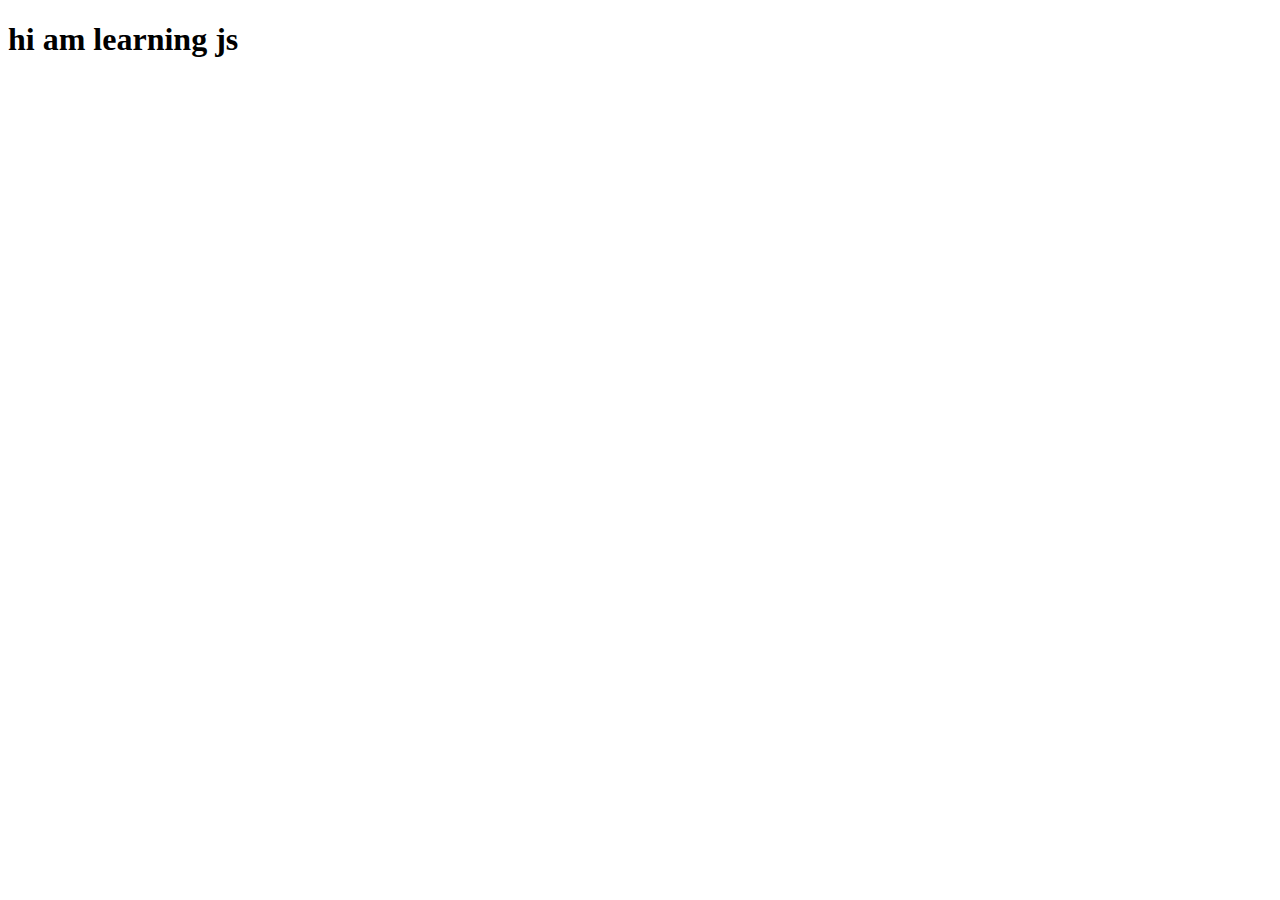
<file: index.html>
<!DOCTYPE html>
<html lang="en">
<head>
    <meta charset="UTF-8">
    <meta name="viewport" content="width=device-width, initial-scale=1.0">
    <title>revising Js   </title>
</head>
<body>
 <h1> hi am learning js</h1>   
</body>
<script src="datatype.js" ></script>
</html>
</file>
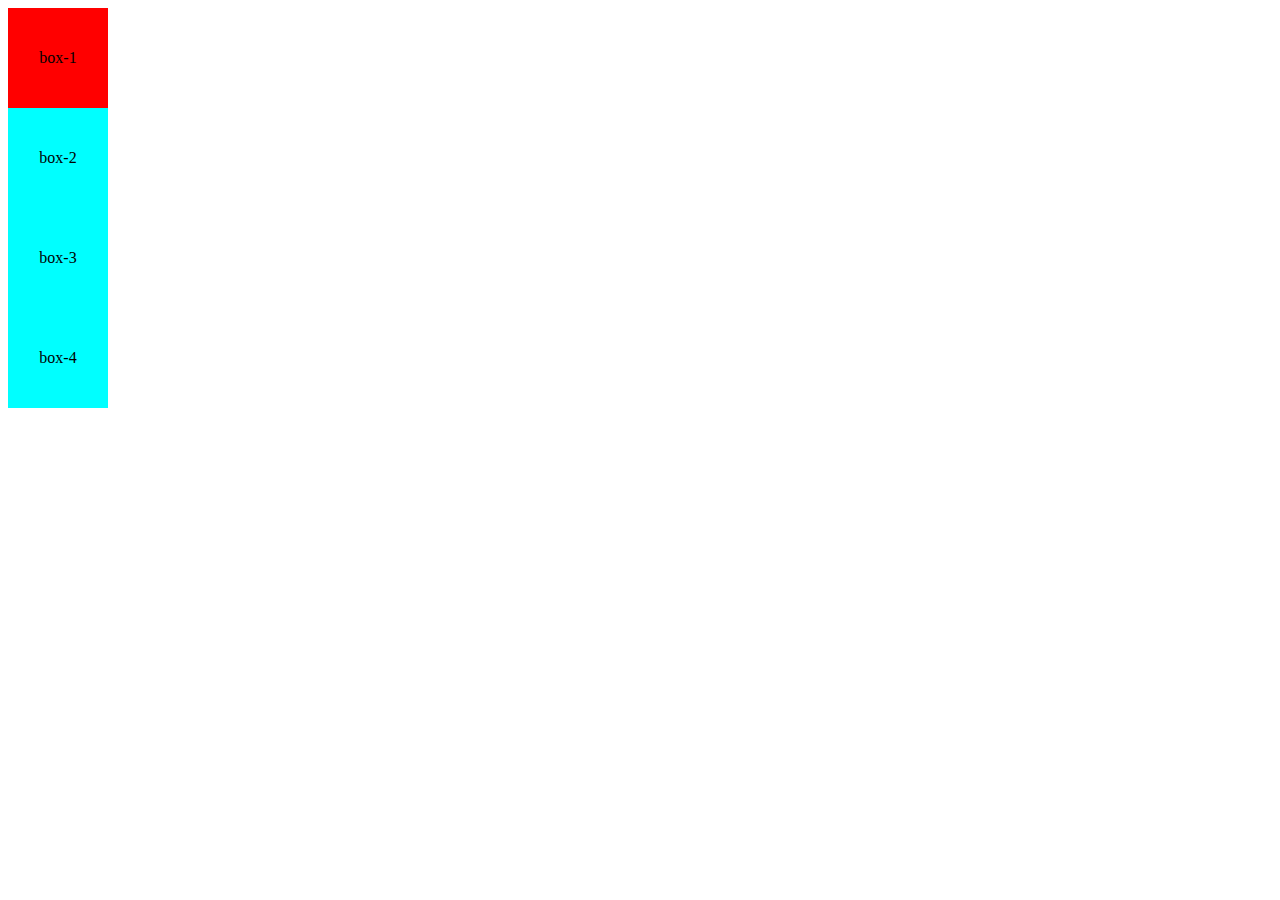
<file: DOM manipulaton/index.html>
<!DOCTYPE html>
<html lang="en">
<head>
    <meta charset="UTF-8">
    <meta name="viewport" content="width=device-width, initial-scale=1.0">
    <title>DOM manipulation</title>
    <link rel="stylesheet" href="css.css">
</head>
<body>
   <div class="container">
    <div class="box" id="box-1">box-1</div>
    <div class="box" id="box-2">box-2</div>
    <div class="box" id="box-3">box-3</div>
    <div class="box" id="box-4">box-4</div>
   </div>
</body>
<script src="js.js"></script>
</html>
</file>
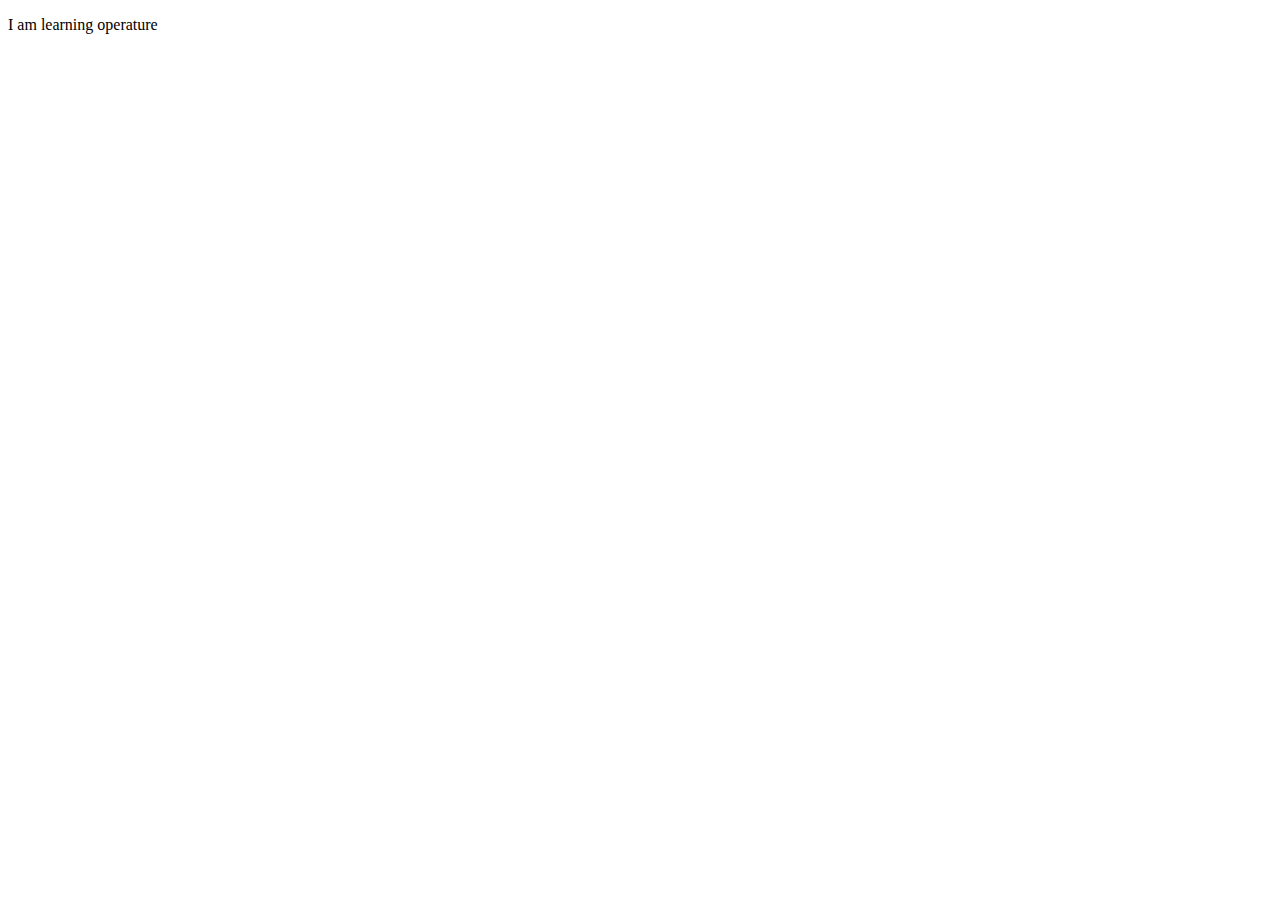
<file: insex.html>
<!DOCTYPE html>
<html lang="en">
<head>
    <meta charset="UTF-8">
    <meta name="viewport" content="width=device-width, initial-scale=1.0">
    <title>operature</title>
</head>
<body>
    <p>I am learning operature</p>
</body>
<script src="operator.js"></script>
</html>
</file>
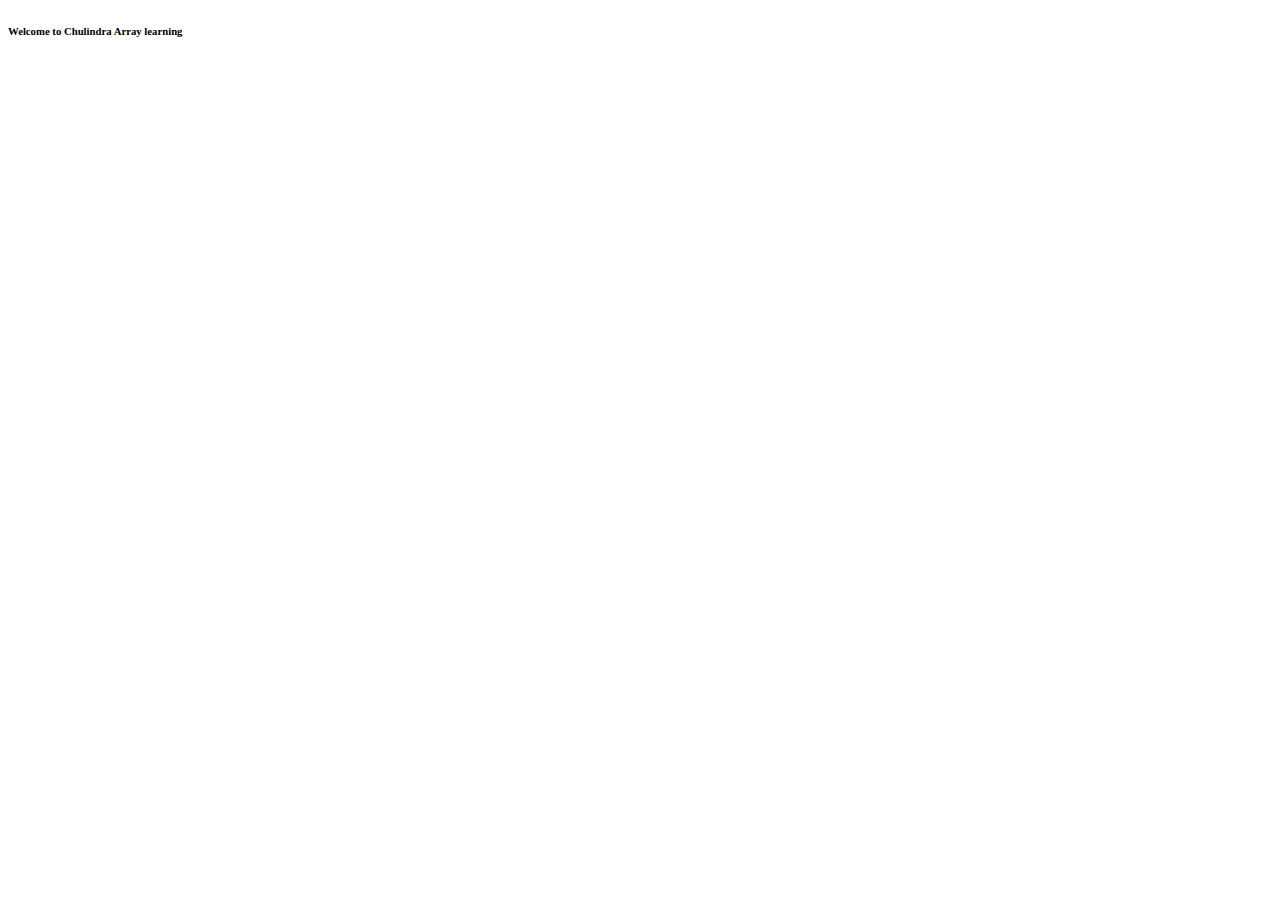
<file: Array/array.html>
<!DOCTYPE html>
<html lang="en">
<head>
    <meta charset="UTF-8">
    <meta name="viewport" content="width=device-width, initial-scale=1.0">
    <title>Array</title>
</head>
<body>
    <h6>Welcome to Chulindra Array learning</h6>

</body>
<script src="array.js"></script>
</html>
</file>
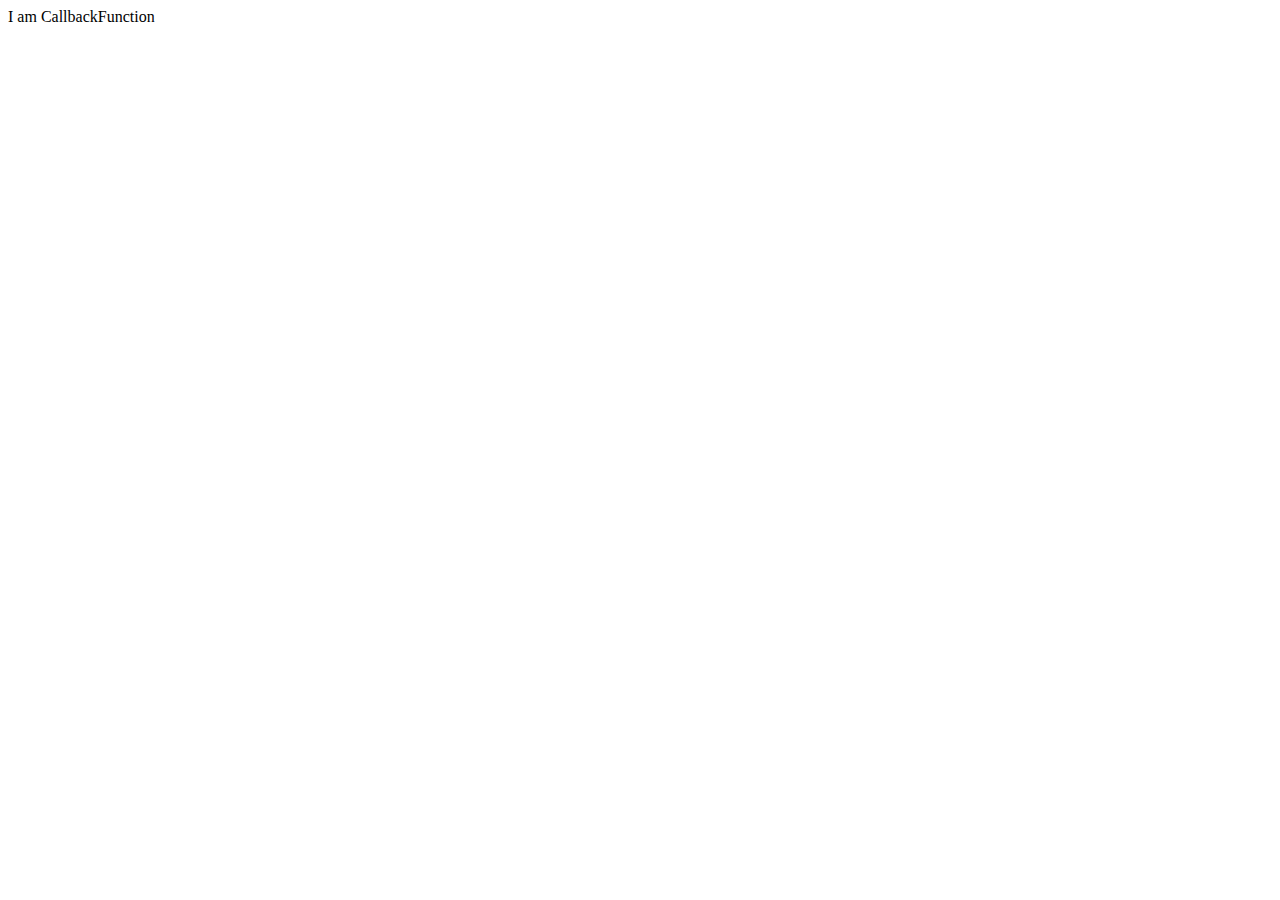
<file: callback and arrowfunction/callback.html>
<!DOCTYPE html>
<html lang="en">
<head>
    <meta charset="UTF-8">
    <meta name="viewport" content="width=device-width, initial-scale=1.0">
    <title>CallbackFunction</title>
</head>
<body>
    <h>I am CallbackFunction</h>
</body>
<script src="call.js"></script>
</html>
</file>
<file: DOM manipulaton/css.css>
.containar{
background-attachment: fixed;
background-color: blanchedalmond;

justify-content: space-between;
align-items: center;
padding: 450px;
row-gap: 10px;
margin: 0%;
width: 450px;
}
.box{
    width: 100px;
    height: 100px;;
    background-color: aqua;
    justify-content: center;
    align-items: center;
display: flex;
}
</file>
